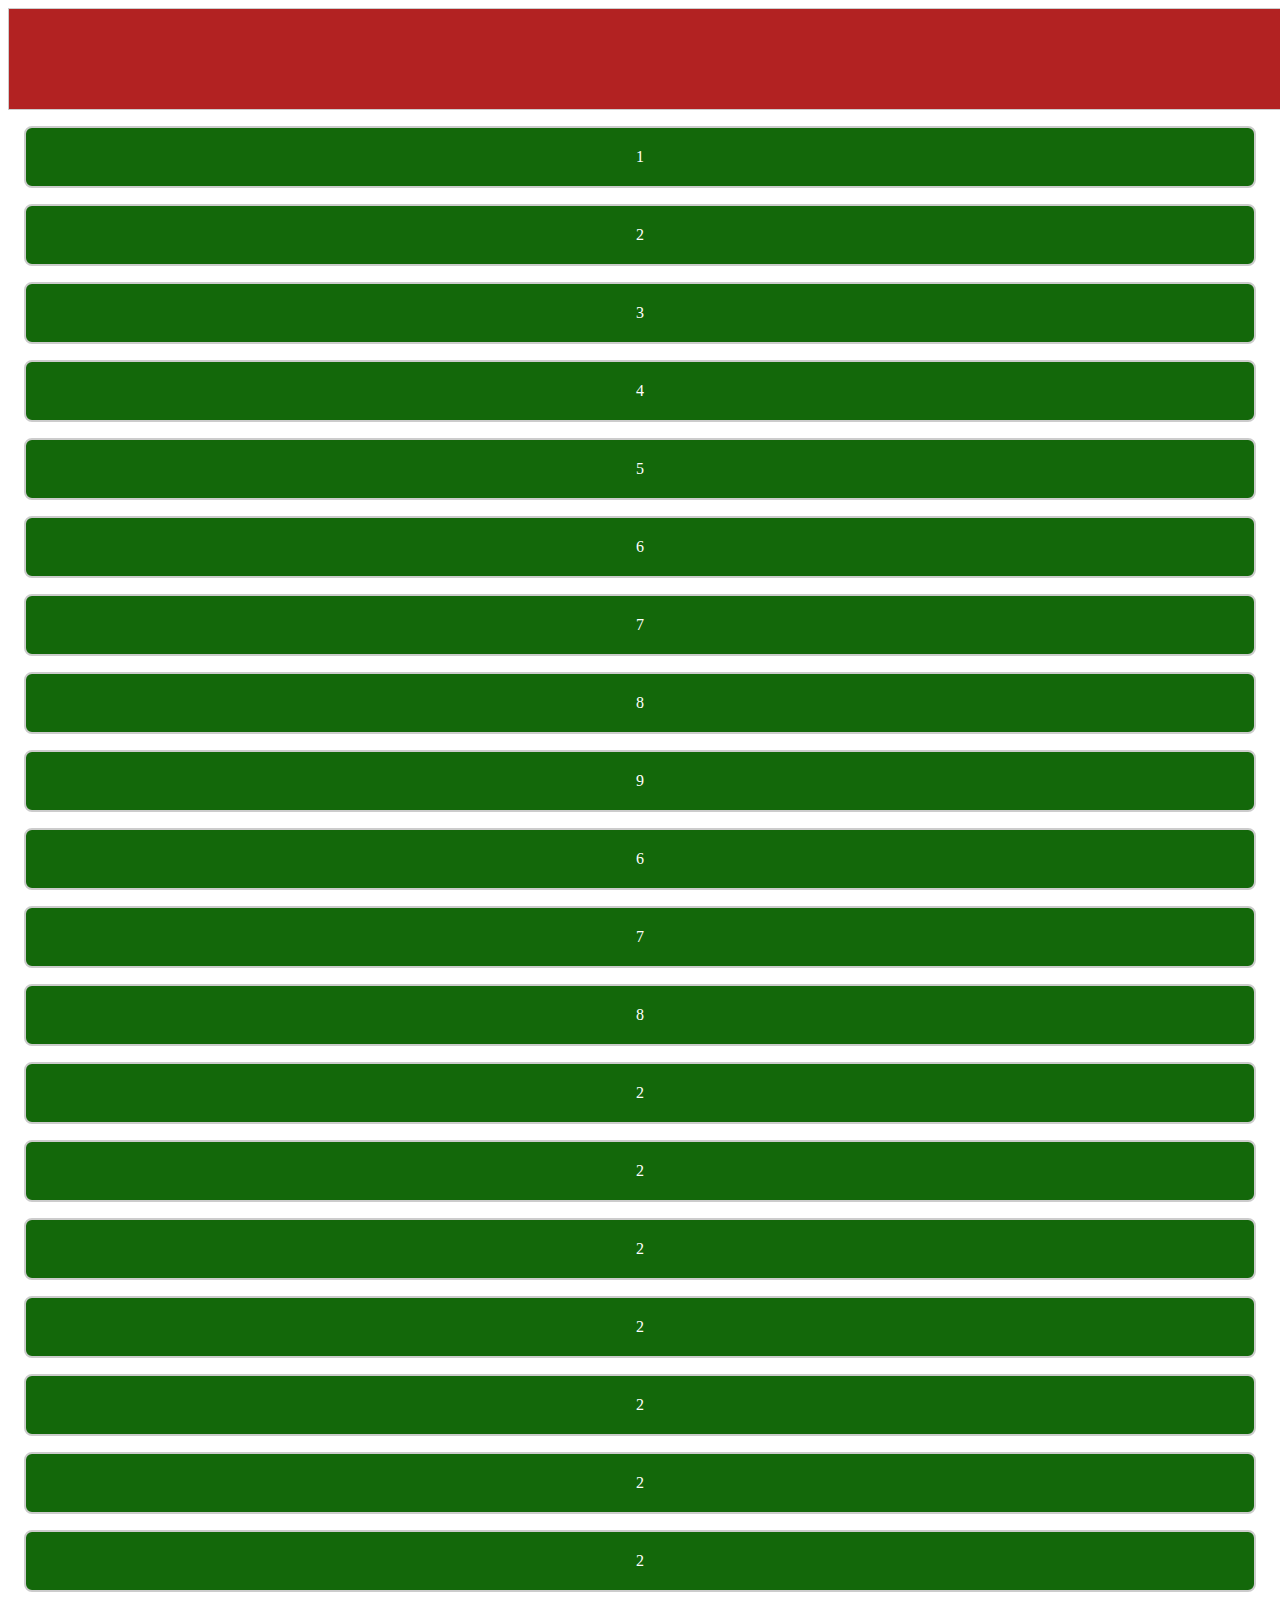
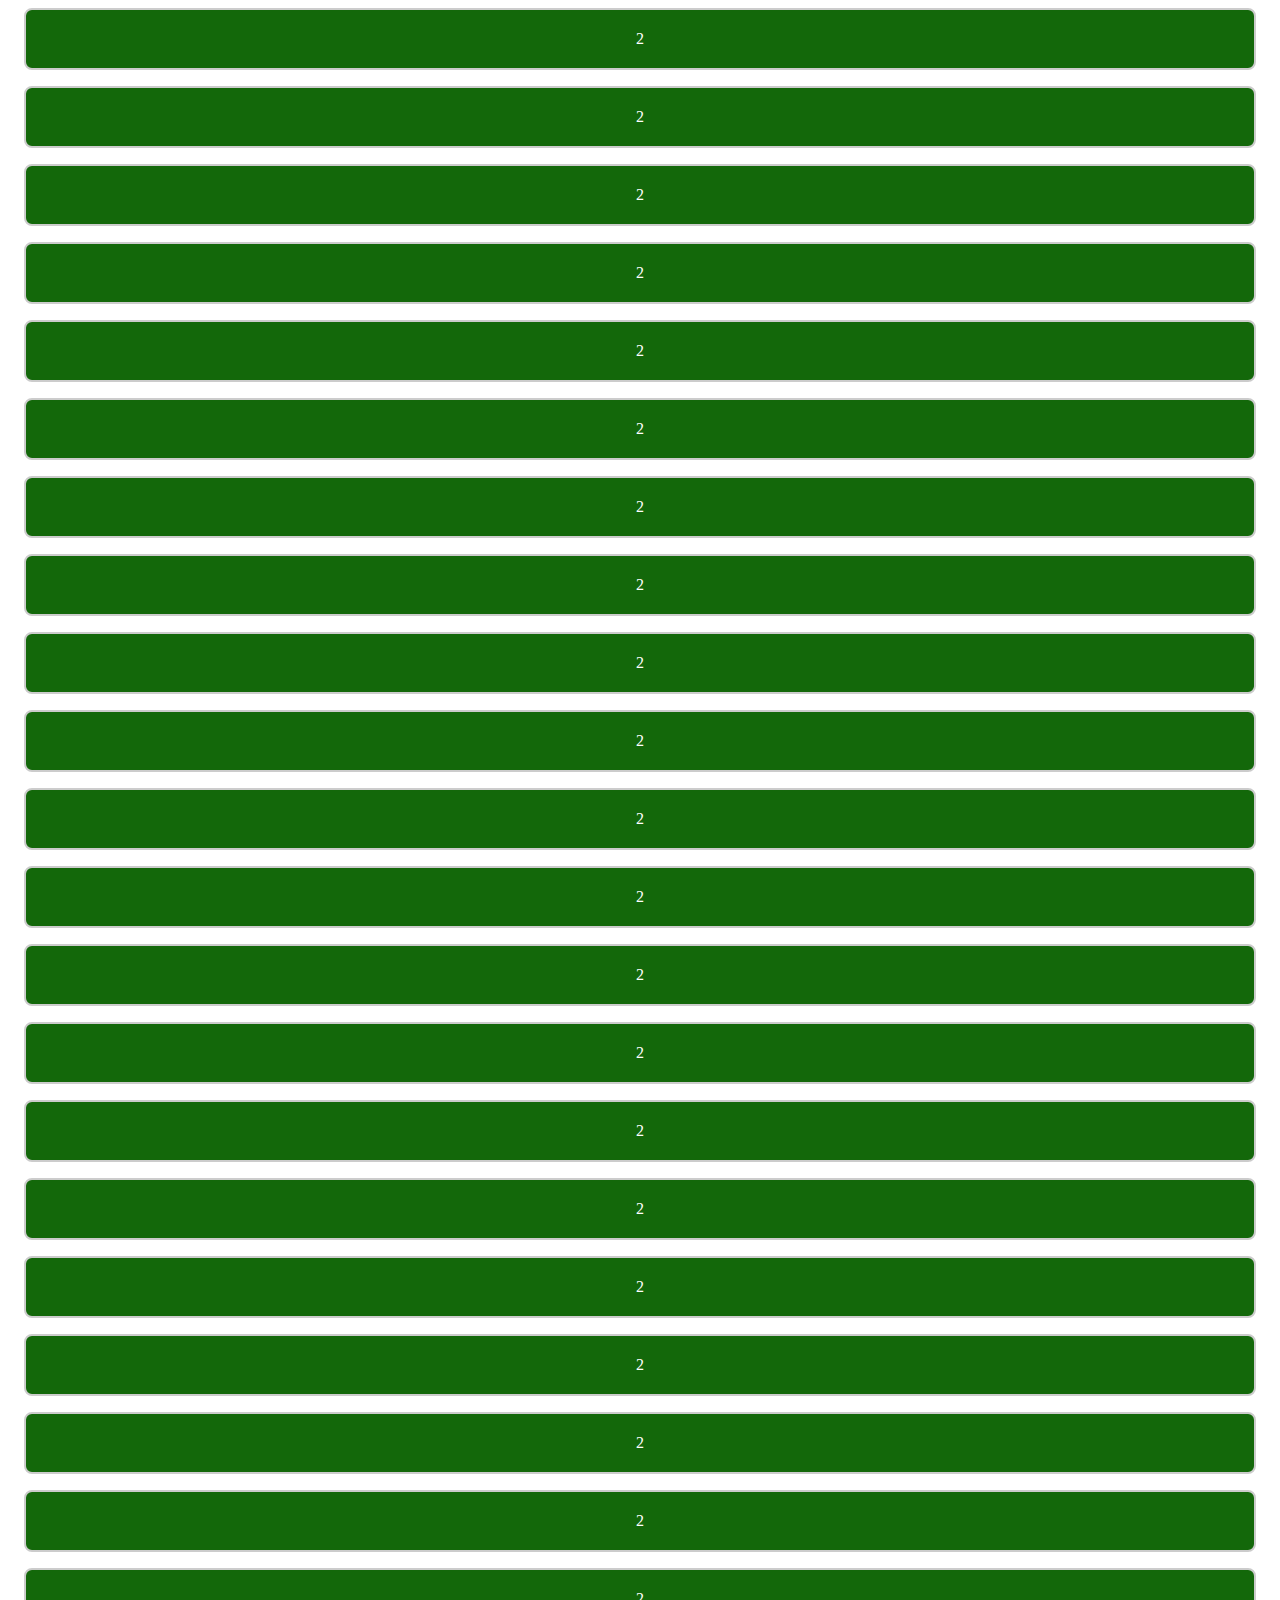
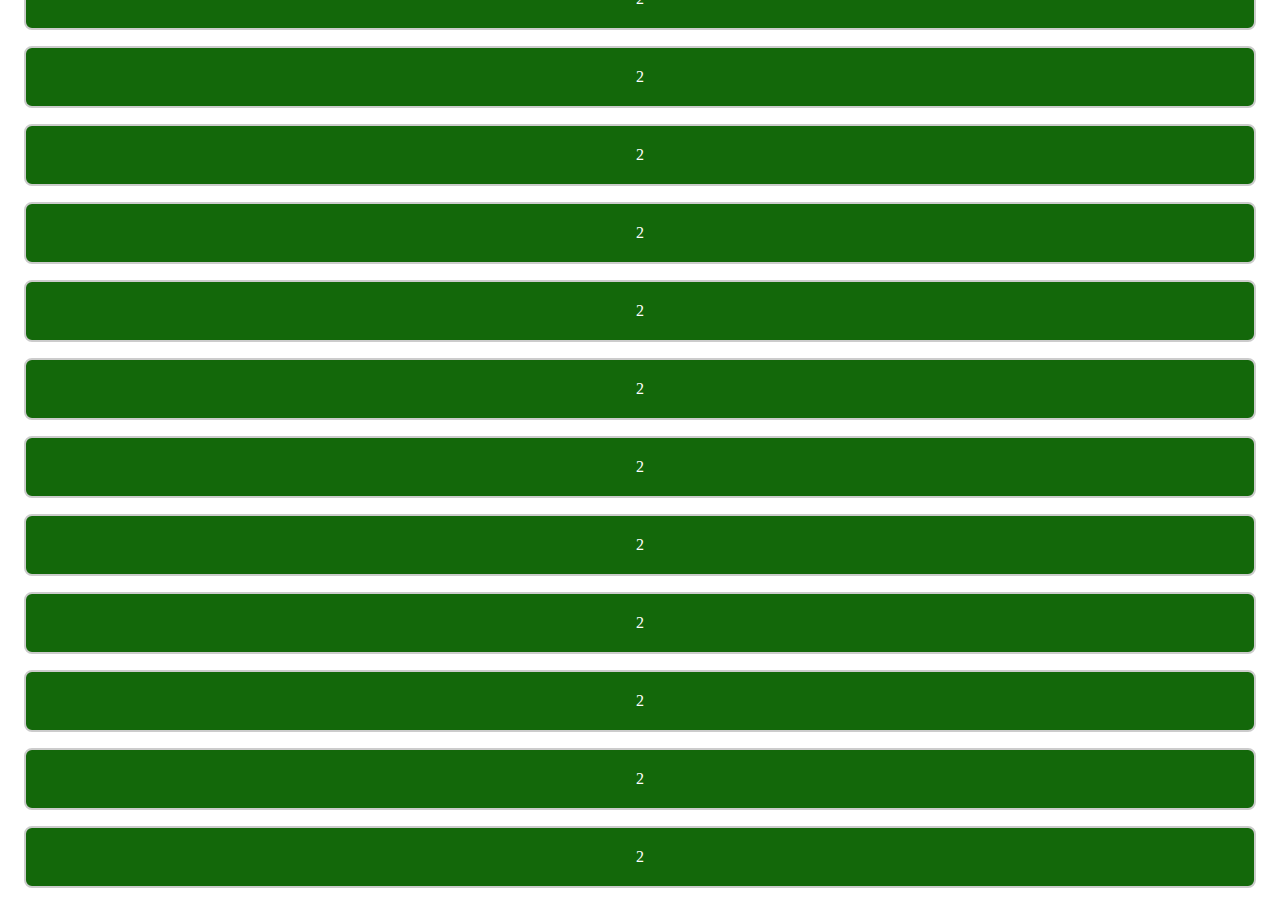
<file: index.html>
<!DOCTYPE html>
<html lang="en">
<head>
    <meta charset="UTF-8">
    <meta name="viewport" content="width=<>, initial-scale=1.0">
    <title>Document</title>
    <link rel="stylesheet" href="style.css">
    <link rel="stylesheet" href="https://cdn.jsdelivr.net/npm/bootstrap@4.6.2/dist/css/bootstrap.min.css" integrity="sha384-xOolHFLEh07PJGoPkLv1IbcEPTNtaed2xpHsD9ESMhqIYd0nLMwNLD69Npy4HI+N" crossorigin="anonymous">
</head>
<body>
    <header class="marquee-container">
    <div class="marquee">
        <h1>С новым годом!</h1>
        </div>
    </header>
    <main class="container">
        <div class="row">
            <div class="col-md-2" type="button" onclick="day1.showModal()">
            <div class="day">1</div>
            </div>
            <dialog id="day1">
                <h1>это 1-й день</h1>
                <form method="dialog">
                    <button type="submit">Закрыть</button>
                </form>
                <div class="snowflake"style="animation-duration: 5s; left:10%; top:-20px;">❄️</div>
                <div class="snowflake"style="animation-duration: 6s; left:20%; top:-50px;">❄️</div>
                <div class="snowflake"style="animation-duration: 7s; left:40%; top:-20px;">❄️</div>
                <div class="snowflake"style="animation-duration: 8s; left:50%; top:-60px;">❄️</div>
                <div class="snowflake"style="animation-duration: 9s; left:70%; top:-10px;">❄️</div>
            </dialog>
            <div class="col-md-2" type="button" onclick="day2.showModal()">
                    <div class="day">2</div>
                </div>
                <dialog id="day2">
                    <h1>это 2-й день</h1>
                    <form method="dialog">
                        <button type="submit">Закрыть</button>
                    </form>
                    <div class="snowflake"style="animation-duration: 5s; left:10%; top:-20px;">❄️</div>
                    <div class="snowflake"style="animation-duration: 6s; left:20%; top:-50px;">❄️</div>
                    <div class="snowflake"style="animation-duration: 7s; left:40%; top:-20px;">❄️</div>
                    <div class="snowflake"style="animation-duration: 8s; left:50%; top:-60px;">❄️</div>
                    <div class="snowflake"style="animation-duration: 9s; left:70%; top:-10px;">❄️</div>
                </dialog>
                <div class="col-md-2"  type="button" onclick="day3.showModal()">
                    <div class="day">3</div>
                </div>
                <dialog id="day3">
                    <h1> это 3-й день</h1>
                    <form method="dialog">
                        <button type="submit">Закрыть</button>
                    </form>
                    <div class="snowflake"style="animation-duration: 5s; left:10%; top:-20px;">❄️</div>
                    <div class="snowflake"style="animation-duration: 6s; left:20%; top:-50px;">❄️</div>
                    <div class="snowflake"style="animation-duration: 7s; left:40%; top:-20px;">❄️</div>
                    <div class="snowflake"style="animation-duration: 8s; left:50%; top:-60px;">❄️</div>
                    <div class="snowflake"style="animation-duration: 9s; left:70%; top:-10px;">❄️</div>
                </dialog>
                <div class="col-md-2" type="button" onclick="day4.showModal()">
                        <div class="day">4</div>
                    </div>
                    <dialog id="day4">
                        <h1>это 4-й день</h1>
                        <form method="dialog">
                            <button type="submit">Закрыть</button>
                        </form>
                        <div class="snowflake"style="animation-duration: 5s; left:10%; top:-20px;">❄️</div>
                        <div class="snowflake"style="animation-duration: 6s; left:20%; top:-50px;">❄️</div>
                        <div class="snowflake"style="animation-duration: 7s; left:40%; top:-20px;">❄️</div>
                        <div class="snowflake"style="animation-duration: 8s; left:50%; top:-60px;">❄️</div>
                        <div class="snowflake"style="animation-duration: 9s; left:70%; top:-10px;">❄️</div>
                    </dialog>
                    <div class="col-md-2" type="button" onclick="day5.showModal()">
                        <div class="day">5</div>
                    </div>
                    <dialog id="day5">
                        <h1>это 5-й день</h1>
                        <form method="dialog">
                            <button type="submit">Закрыть</button>
                        </form>
                        <div class="snowflake"style="animation-duration: 5s; left:10%; top:-20px;">❄️</div>
                        <div class="snowflake"style="animation-duration: 6s; left:20%; top:-50px;">❄️</div>
                        <div class="snowflake"style="animation-duration: 7s; left:40%; top:-20px;">❄️</div>
                        <div class="snowflake"style="animation-duration: 8s; left:50%; top:-60px;">❄️</div>
                        <div class="snowflake"style="animation-duration: 9s; left:70%; top:-10px;">❄️</div>
                    </dialog>
                    <div class="col-md-2" type="button" onclick="day6.showModal()">
                        <div class="day">6</div>
                    </div>
                    <dialog id="day6">
                        <h1>это 6-й день</h1>
                        <form method="dialog">
                            <button type="submit">Закрыть</button>
                        </form>
                        <div class="snowflake"style="animation-duration: 5s; left:10%; top:-20px;">❄️</div>
                        <div class="snowflake"style="animation-duration: 6s; left:20%; top:-50px;">❄️</div>
                        <div class="snowflake"style="animation-duration: 7s; left:40%; top:-20px;">❄️</div>
                        <div class="snowflake"style="animation-duration: 8s; left:50%; top:-60px;">❄️</div>
                        <div class="snowflake"style="animation-duration: 9s; left:70%; top:-10px;">❄️</div>
                    </dialog>
                    <div class="col-md-2" type="button" onclick="day7.showModal()">
                        <div class="day">7</div>
                    </div>
                    <dialog id="day7">
                        <h1>это 7-й день</h1>
                        <form method="dialog">
                            <button type="submit">Закрыть</button>
                        </form>
                        <div class="snowflake"style="animation-duration: 5s; left:10%; top:-20px;">❄️</div>
                        <div class="snowflake"style="animation-duration: 6s; left:20%; top:-50px;">❄️</div>
                        <div class="snowflake"style="animation-duration: 7s; left:40%; top:-20px;">❄️</div>
                        <div class="snowflake"style="animation-duration: 8s; left:50%; top:-60px;">❄️</div>
                        <div class="snowflake"style="animation-duration: 9s; left:70%; top:-10px;">❄️</div>
                    </dialog>
                    <div class="col-md-2" type="button" onclick="day8.showModal()">
                        <div class="day">8</div>
                    </div>
                    <dialog id="day8">
                        <h1>это 8-й день</h1>
                        <form method="dialog">
                            <button type="submit">Закрыть</button>
                        </form>
                        <div class="snowflake"style="animation-duration: 5s; left:10%; top:-20px;">❄️</div>
                        <div class="snowflake"style="animation-duration: 6s; left:20%; top:-50px;">❄️</div>
                        <div class="snowflake"style="animation-duration: 7s; left:40%; top:-20px;">❄️</div>
                        <div class="snowflake"style="animation-duration: 8s; left:50%; top:-60px;">❄️</div>
                        <div class="snowflake"style="animation-duration: 9s; left:70%; top:-10px;">❄️</div>
                    </dialog>
                    <div class="col-md-2" type="button" onclick="day9.showModal()">
                        <div class="day">9</div>
                    </div>
                    <dialog id="day9">
                        <h1>это 9-й день</h1>
                        <form method="dialog">
                            <button type="submit">Закрыть</button>
                        </form>
                        <div class="snowflake"style="animation-duration: 5s; left:10%; top:-20px;">❄️</div>
                        <div class="snowflake"style="animation-duration: 6s; left:20%; top:-50px;">❄️</div>
                        <div class="snowflake"style="animation-duration: 7s; left:40%; top:-20px;">❄️</div>
                        <div class="snowflake"style="animation-duration: 8s; left:50%; top:-60px;">❄️</div>
                        <div class="snowflake"style="animation-duration: 9s; left:70%; top:-10px;">❄️</div>
                    </dialog>
                <div class="col-md-2">
                    <div class="day">6</div>
                    </div>
                <div class="col-md-2">
                    <div class="day">7</div>
                    </div>
                <div class="col-md-2">
                    <div class="day">8</div>
                    </div>
                <div class="col-md-2">
                    <div class="day">2</div>
                    </div>
                <div class="col-md-2">
                    <div class="day">2</div>
                    </div>
                <div class="col-md-2">
                    <div class="day">2</div>
                    </div>
                <div class="col-md-2">
                    <div class="day">2</div>
                    </div>
                <div class="col-md-2">
                    <div class="day">2</div>
                    </div>
                <div class="col-md-2">
                    <div class="day">2</div>
                    </div>
                <div class="col-md-2">
                    <div class="day">2</div>
                    </div>
                <div class="col-md-2">
                    <div class="day">2</div>
                    </div>
                <div class="col-md-2">
                    <div class="day">2</div>
                    </div>
                <div class="col-md-2">
                    <div class="day">2</div>
                    </div>
                <div class="col-md-2">
                    <div class="day">2</div>
                    </div>
                <div class="col-md-2">
                    <div class="day">2</div>
                    </div>
                <div class="col-md-2">
                    <div class="day">2</div>
                    </div>
                <div class="col-md-2">
                    <div class="day">2</div>
                    </div>
                <div class="col-md-2">
                    <div class="day">2</div>
                    </div>
                <div class="col-md-2">
                    <div class="day">2</div>
                    </div>
                <div class="col-md-2">
                    <div class="day">2</div>
                    </div>
                <div class="col-md-2">
                    <div class="day">2</div>
                    </div>
                <div class="col-md-2">
                    <div class="day">2</div>
                    </div>
                <div class="col-md-2">
                    <div class="day">2</div>
                    </div>
                <div class="col-md-2">
                    <div class="day">2</div>
                    </div>
                <div class="col-md-2">
                    <div class="day">2</div>
                    </div>
                <div class="col-md-2">
                    <div class="day">2</div>
                    </div>
                <div class="col-md-2">
                    <div class="day">2</div>
                    </div>
                <div class="col-md-2">
                    <div class="day">2</div>
                    </div>
                <div class="col-md-2">
                    <div class="day">2</div>
                    </div>
                <div class="col-md-2">
                    <div class="day">2</div>
                    </div>
                <div class="col-md-2">
                    <div class="day">2</div>
                    </div>
                <div class="col-md-2">
                    <div class="day">2</div>
                    </div>
                <div class="col-md-2">
                    <div class="day">2</div>
                    </div>
                <div class="col-md-2">
                    <div class="day">2</div>
                    </div>
                <div class="col-md-2">
                    <div class="day">2</div>
                    </div>
                <div class="col-md-2">
                    <div class="day">2</div>
                    </div>
                <div class="col-md-2">
                    <div class="day">2</div>             
                    </div>
                <div class="col-md-2">
                    <div class="day">2</div>
                    </div>       
                <div class="col-md-2">
                    <div class="day">2</div>
                    </div>
                <div class="col-md-2">
                    <div class="day">2</div>
                    </div>
                <div class="col-md-2">
                    <div class="day">2</div>
                    </div>
                <div class="col-md-2">
                    <div class="day">2</div>
                    </div>
                </div>
                </main>
</body>
</html>
</file>
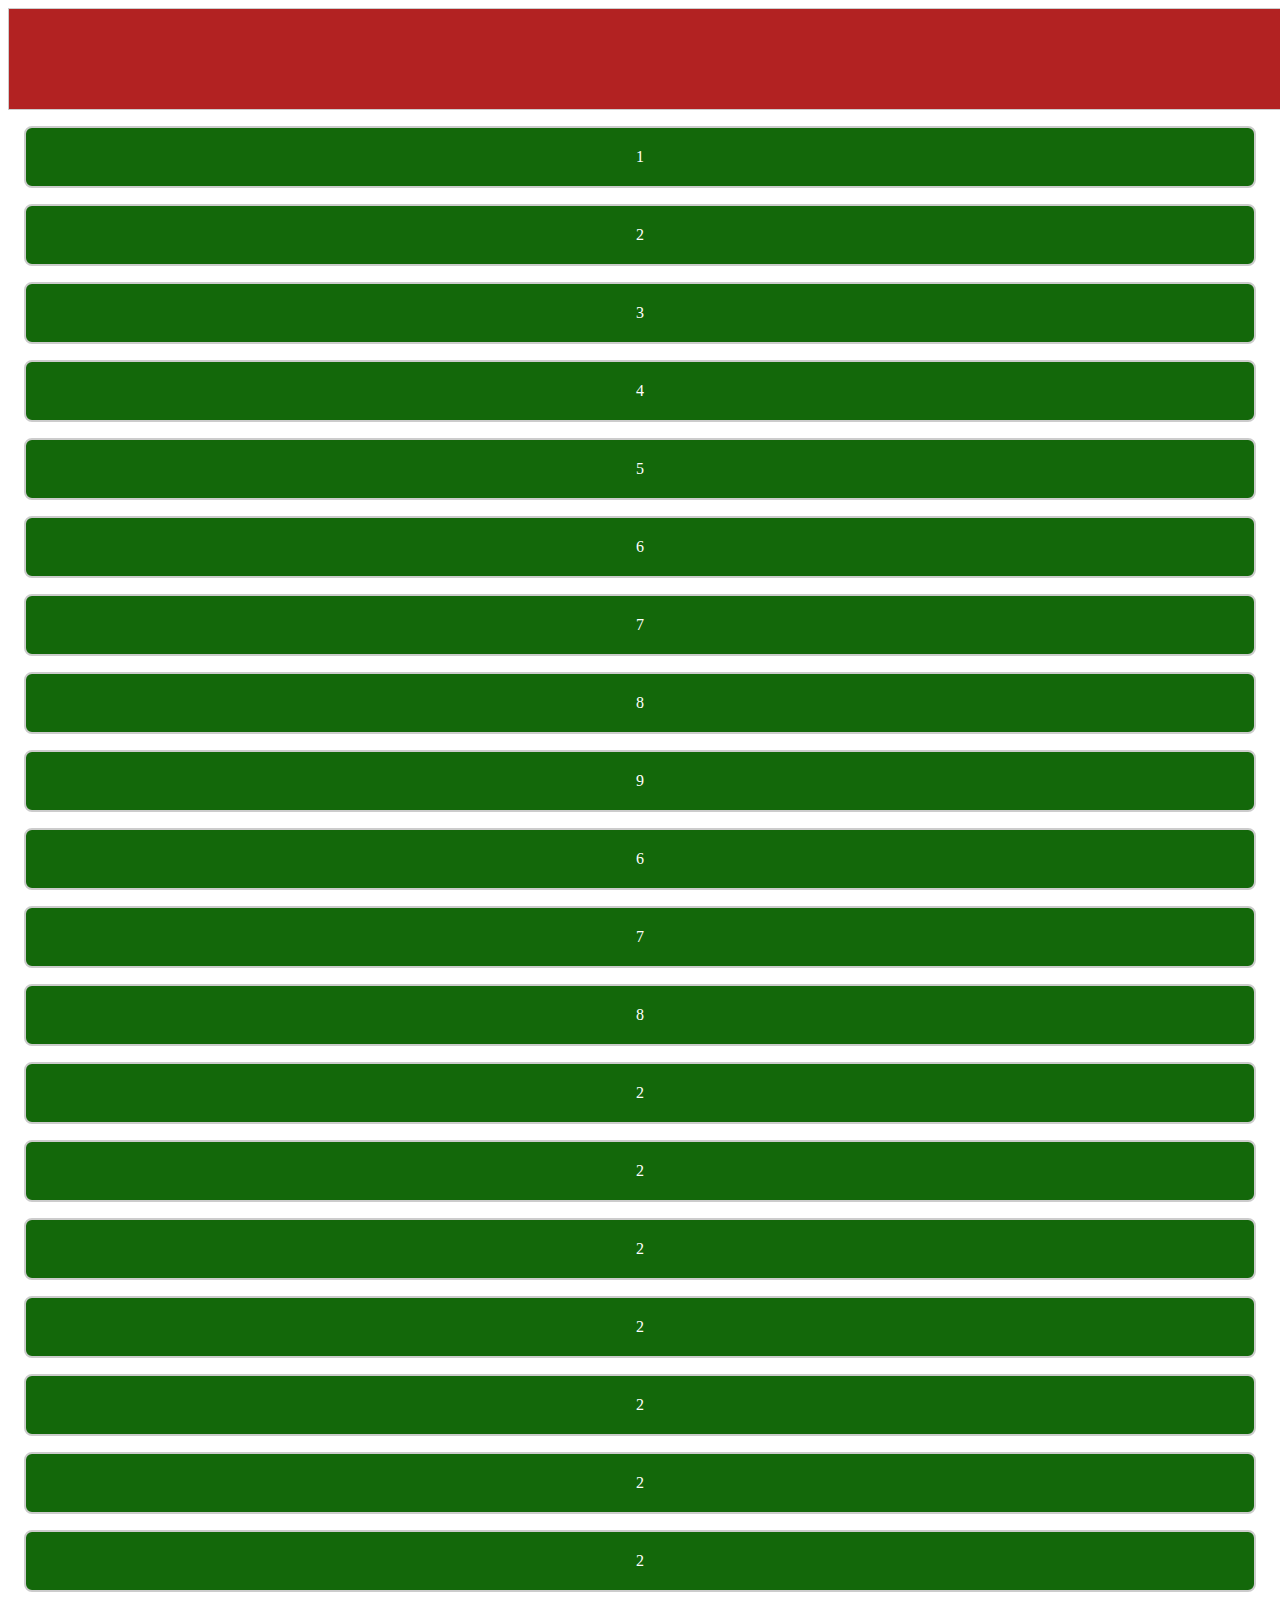
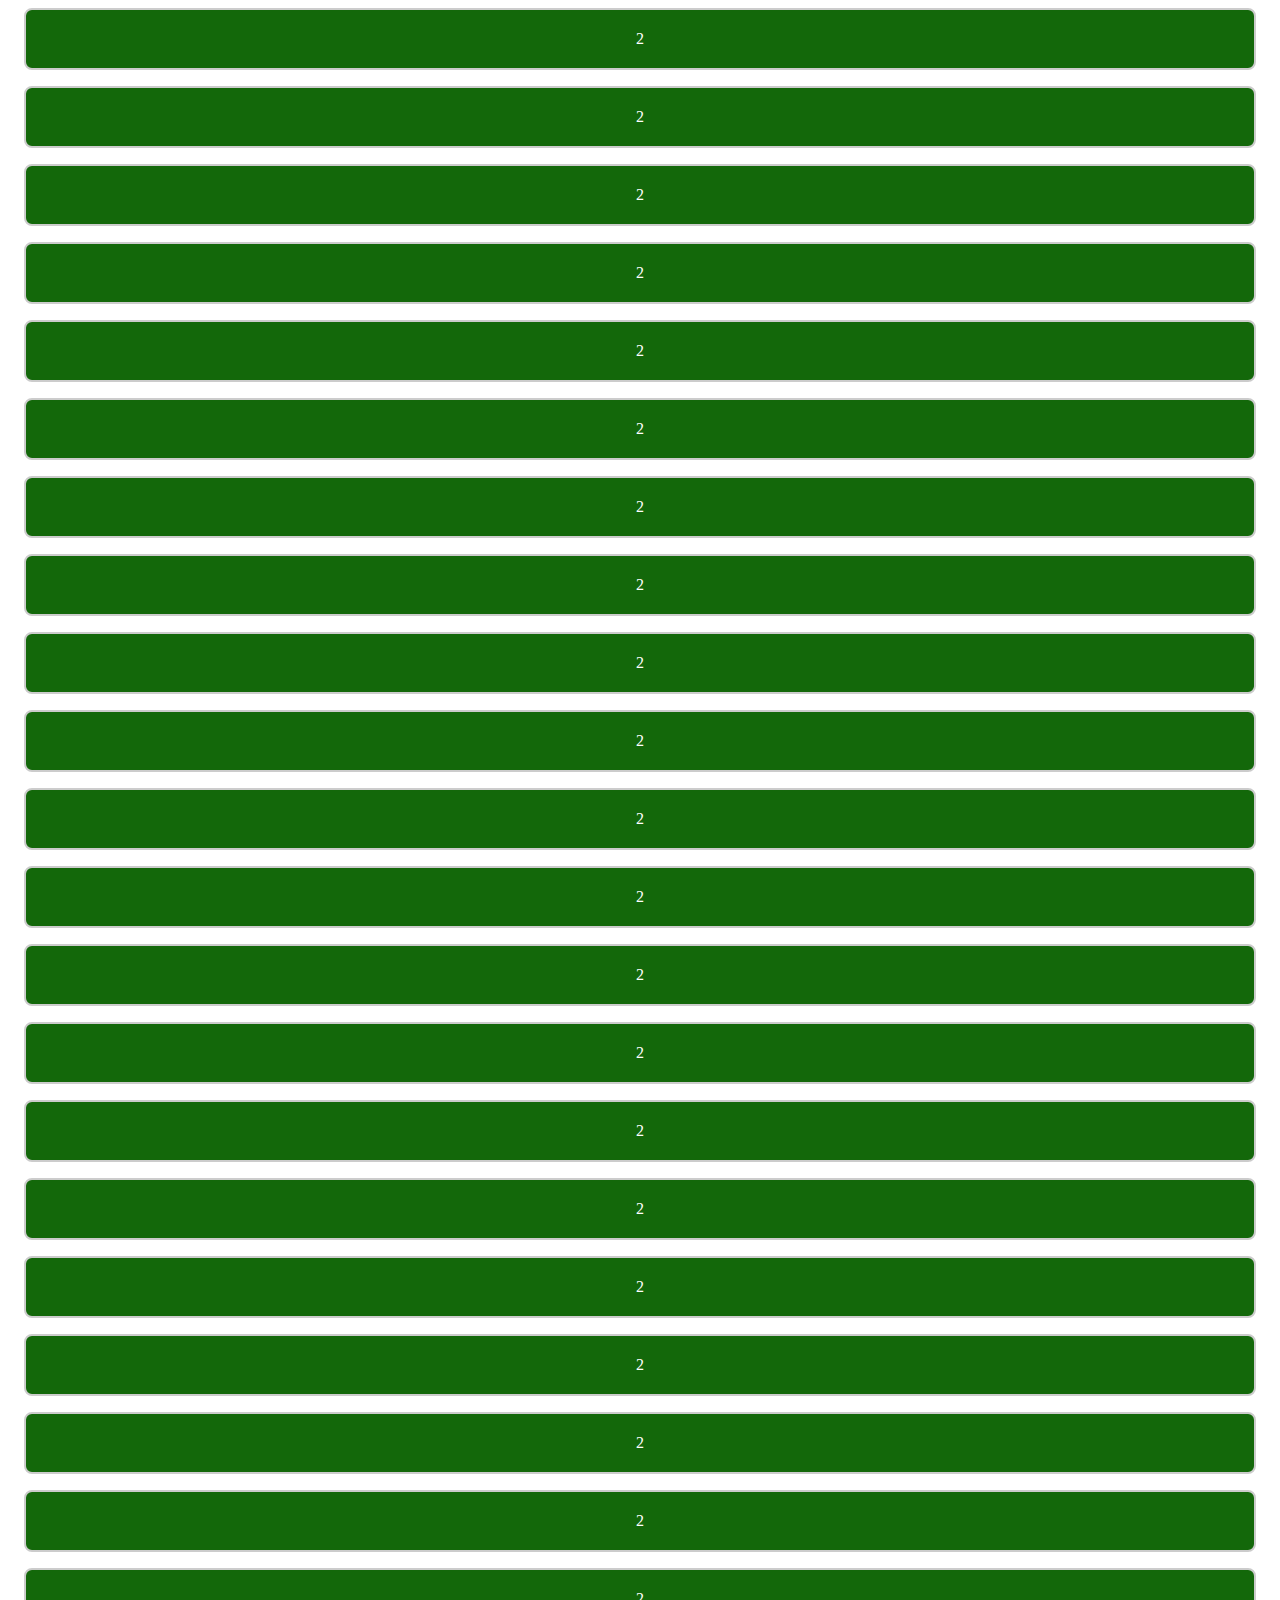
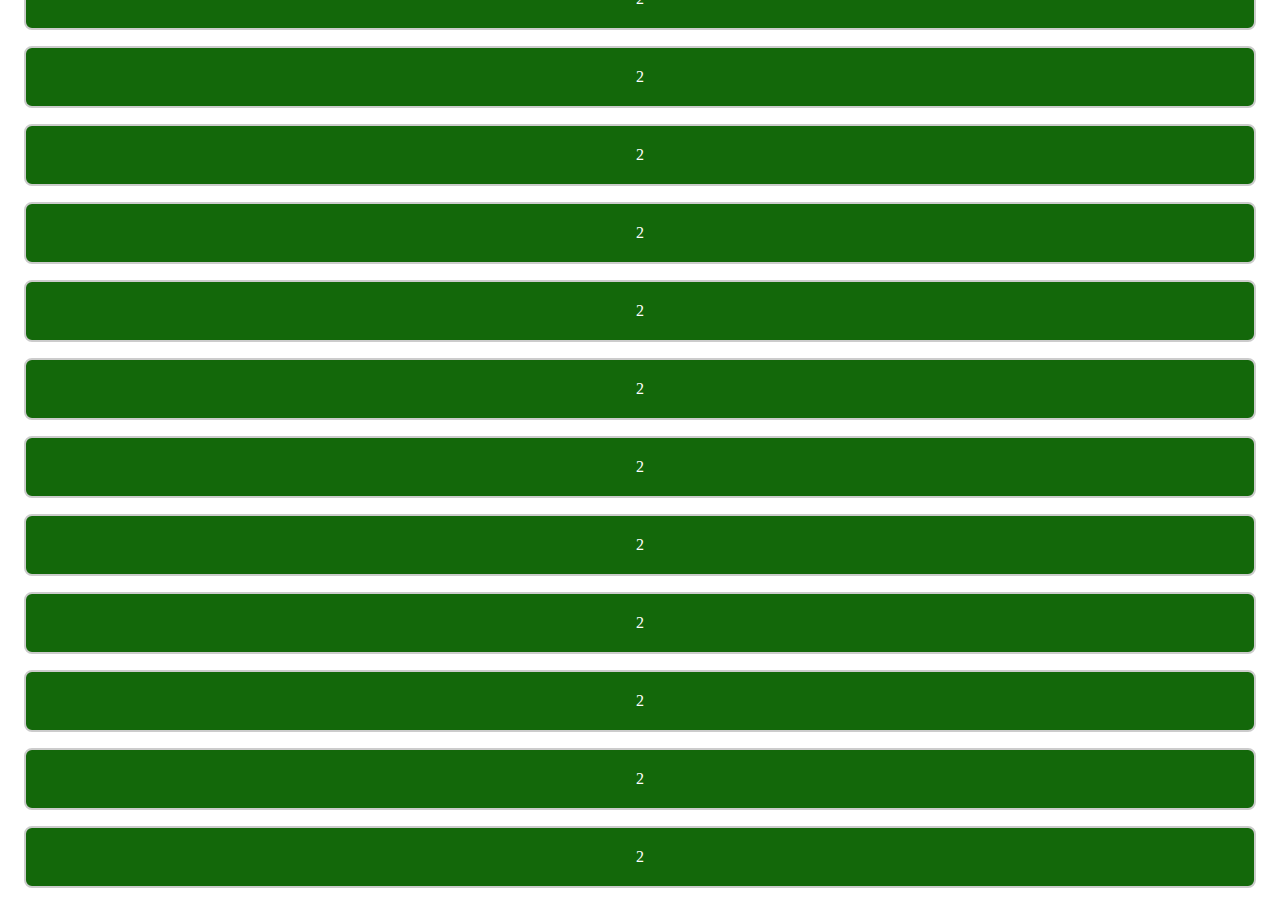
<file: calendar.html>
<!DOCTYPE html>
<html lang="en">
<head>
    <meta charset="UTF-8">
    <meta name="viewport" content="width=<>, initial-scale=1.0">
    <title>Document</title>
    <link rel="stylesheet" href="style.css">
    <link rel="stylesheet" href="https://cdn.jsdelivr.net/npm/bootstrap@4.6.2/dist/css/bootstrap.min.css" integrity="sha384-xOolHFLEh07PJGoPkLv1IbcEPTNtaed2xpHsD9ESMhqIYd0nLMwNLD69Npy4HI+N" crossorigin="anonymous">
</head>
<body>
    <header class="marquee-container">
    <div class="marquee">
        <h1>С новым годом!</h1>
        </div>
    </header>
    <main class="container">
        <div class="row">
            <div class="col-md-2" type="button" onclick="day1.showModal()">
            <div class="day">1</div>
            </div>
            <dialog id="day1">
                <h1>это 1-й день</h1>
                <form method="dialog">
                    <button type="submit">Закрыть</button>
                </form>
                <div class="snowflake"style="animation-duration: 5s; left:10%; top:-20px;">❄️</div>
                <div class="snowflake"style="animation-duration: 6s; left:20%; top:-50px;">❄️</div>
                <div class="snowflake"style="animation-duration: 7s; left:40%; top:-20px;">❄️</div>
                <div class="snowflake"style="animation-duration: 8s; left:50%; top:-60px;">❄️</div>
                <div class="snowflake"style="animation-duration: 9s; left:70%; top:-10px;">❄️</div>
            </dialog>
            <div class="col-md-2" type="button" onclick="day2.showModal()">
                    <div class="day">2</div>
                </div>
                <dialog id="day2">
                    <h1>это 2-й день</h1>
                    <form method="dialog">
                        <button type="submit">Закрыть</button>
                    </form>
                    <div class="snowflake"style="animation-duration: 5s; left:10%; top:-20px;">❄️</div>
                    <div class="snowflake"style="animation-duration: 6s; left:20%; top:-50px;">❄️</div>
                    <div class="snowflake"style="animation-duration: 7s; left:40%; top:-20px;">❄️</div>
                    <div class="snowflake"style="animation-duration: 8s; left:50%; top:-60px;">❄️</div>
                    <div class="snowflake"style="animation-duration: 9s; left:70%; top:-10px;">❄️</div>
                </dialog>
                <div class="col-md-2"  type="button" onclick="day3.showModal()">
                    <div class="day">3</div>
                </div>
                <dialog id="day3">
                    <h1> это 3-й день</h1>
                    <form method="dialog">
                        <button type="submit">Закрыть</button>
                    </form>
                    <div class="snowflake"style="animation-duration: 5s; left:10%; top:-20px;">❄️</div>
                    <div class="snowflake"style="animation-duration: 6s; left:20%; top:-50px;">❄️</div>
                    <div class="snowflake"style="animation-duration: 7s; left:40%; top:-20px;">❄️</div>
                    <div class="snowflake"style="animation-duration: 8s; left:50%; top:-60px;">❄️</div>
                    <div class="snowflake"style="animation-duration: 9s; left:70%; top:-10px;">❄️</div>
                </dialog>
                <div class="col-md-2" type="button" onclick="day4.showModal()">
                        <div class="day">4</div>
                    </div>
                    <dialog id="day4">
                        <h1>это 4-й день</h1>
                        <form method="dialog">
                            <button type="submit">Закрыть</button>
                        </form>
                        <div class="snowflake"style="animation-duration: 5s; left:10%; top:-20px;">❄️</div>
                        <div class="snowflake"style="animation-duration: 6s; left:20%; top:-50px;">❄️</div>
                        <div class="snowflake"style="animation-duration: 7s; left:40%; top:-20px;">❄️</div>
                        <div class="snowflake"style="animation-duration: 8s; left:50%; top:-60px;">❄️</div>
                        <div class="snowflake"style="animation-duration: 9s; left:70%; top:-10px;">❄️</div>
                    </dialog>
                    <div class="col-md-2" type="button" onclick="day5.showModal()">
                        <div class="day">5</div>
                    </div>
                    <dialog id="day5">
                        <h1>это 5-й день</h1>
                        <form method="dialog">
                            <button type="submit">Закрыть</button>
                        </form>
                        <div class="snowflake"style="animation-duration: 5s; left:10%; top:-20px;">❄️</div>
                        <div class="snowflake"style="animation-duration: 6s; left:20%; top:-50px;">❄️</div>
                        <div class="snowflake"style="animation-duration: 7s; left:40%; top:-20px;">❄️</div>
                        <div class="snowflake"style="animation-duration: 8s; left:50%; top:-60px;">❄️</div>
                        <div class="snowflake"style="animation-duration: 9s; left:70%; top:-10px;">❄️</div>
                    </dialog>
                    <div class="col-md-2" type="button" onclick="day6.showModal()">
                        <div class="day">6</div>
                    </div>
                    <dialog id="day6">
                        <h1>это 6-й день</h1>
                        <form method="dialog">
                            <button type="submit">Закрыть</button>
                        </form>
                        <div class="snowflake"style="animation-duration: 5s; left:10%; top:-20px;">❄️</div>
                        <div class="snowflake"style="animation-duration: 6s; left:20%; top:-50px;">❄️</div>
                        <div class="snowflake"style="animation-duration: 7s; left:40%; top:-20px;">❄️</div>
                        <div class="snowflake"style="animation-duration: 8s; left:50%; top:-60px;">❄️</div>
                        <div class="snowflake"style="animation-duration: 9s; left:70%; top:-10px;">❄️</div>
                    </dialog>
                    <div class="col-md-2" type="button" onclick="day7.showModal()">
                        <div class="day">7</div>
                    </div>
                    <dialog id="day7">
                        <h1>это 7-й день</h1>
                        <form method="dialog">
                            <button type="submit">Закрыть</button>
                        </form>
                        <div class="snowflake"style="animation-duration: 5s; left:10%; top:-20px;">❄️</div>
                        <div class="snowflake"style="animation-duration: 6s; left:20%; top:-50px;">❄️</div>
                        <div class="snowflake"style="animation-duration: 7s; left:40%; top:-20px;">❄️</div>
                        <div class="snowflake"style="animation-duration: 8s; left:50%; top:-60px;">❄️</div>
                        <div class="snowflake"style="animation-duration: 9s; left:70%; top:-10px;">❄️</div>
                    </dialog>
                    <div class="col-md-2" type="button" onclick="day8.showModal()">
                        <div class="day">8</div>
                    </div>
                    <dialog id="day8">
                        <h1>это 8-й день</h1>
                        <form method="dialog">
                            <button type="submit">Закрыть</button>
                        </form>
                        <div class="snowflake"style="animation-duration: 5s; left:10%; top:-20px;">❄️</div>
                        <div class="snowflake"style="animation-duration: 6s; left:20%; top:-50px;">❄️</div>
                        <div class="snowflake"style="animation-duration: 7s; left:40%; top:-20px;">❄️</div>
                        <div class="snowflake"style="animation-duration: 8s; left:50%; top:-60px;">❄️</div>
                        <div class="snowflake"style="animation-duration: 9s; left:70%; top:-10px;">❄️</div>
                    </dialog>
                    <div class="col-md-2" type="button" onclick="day9.showModal()">
                        <div class="day">9</div>
                    </div>
                    <dialog id="day9">
                        <h1>это 9-й день</h1>
                        <form method="dialog">
                            <button type="submit">Закрыть</button>
                        </form>
                        <div class="snowflake"style="animation-duration: 5s; left:10%; top:-20px;">❄️</div>
                        <div class="snowflake"style="animation-duration: 6s; left:20%; top:-50px;">❄️</div>
                        <div class="snowflake"style="animation-duration: 7s; left:40%; top:-20px;">❄️</div>
                        <div class="snowflake"style="animation-duration: 8s; left:50%; top:-60px;">❄️</div>
                        <div class="snowflake"style="animation-duration: 9s; left:70%; top:-10px;">❄️</div>
                    </dialog>
                <div class="col-md-2">
                    <div class="day">6</div>
                    </div>
                <div class="col-md-2">
                    <div class="day">7</div>
                    </div>
                <div class="col-md-2">
                    <div class="day">8</div>
                    </div>
                <div class="col-md-2">
                    <div class="day">2</div>
                    </div>
                <div class="col-md-2">
                    <div class="day">2</div>
                    </div>
                <div class="col-md-2">
                    <div class="day">2</div>
                    </div>
                <div class="col-md-2">
                    <div class="day">2</div>
                    </div>
                <div class="col-md-2">
                    <div class="day">2</div>
                    </div>
                <div class="col-md-2">
                    <div class="day">2</div>
                    </div>
                <div class="col-md-2">
                    <div class="day">2</div>
                    </div>
                <div class="col-md-2">
                    <div class="day">2</div>
                    </div>
                <div class="col-md-2">
                    <div class="day">2</div>
                    </div>
                <div class="col-md-2">
                    <div class="day">2</div>
                    </div>
                <div class="col-md-2">
                    <div class="day">2</div>
                    </div>
                <div class="col-md-2">
                    <div class="day">2</div>
                    </div>
                <div class="col-md-2">
                    <div class="day">2</div>
                    </div>
                <div class="col-md-2">
                    <div class="day">2</div>
                    </div>
                <div class="col-md-2">
                    <div class="day">2</div>
                    </div>
                <div class="col-md-2">
                    <div class="day">2</div>
                    </div>
                <div class="col-md-2">
                    <div class="day">2</div>
                    </div>
                <div class="col-md-2">
                    <div class="day">2</div>
                    </div>
                <div class="col-md-2">
                    <div class="day">2</div>
                    </div>
                <div class="col-md-2">
                    <div class="day">2</div>
                    </div>
                <div class="col-md-2">
                    <div class="day">2</div>
                    </div>
                <div class="col-md-2">
                    <div class="day">2</div>
                    </div>
                <div class="col-md-2">
                    <div class="day">2</div>
                    </div>
                <div class="col-md-2">
                    <div class="day">2</div>
                    </div>
                <div class="col-md-2">
                    <div class="day">2</div>
                    </div>
                <div class="col-md-2">
                    <div class="day">2</div>
                    </div>
                <div class="col-md-2">
                    <div class="day">2</div>
                    </div>
                <div class="col-md-2">
                    <div class="day">2</div>
                    </div>
                <div class="col-md-2">
                    <div class="day">2</div>
                    </div>
                <div class="col-md-2">
                    <div class="day">2</div>
                    </div>
                <div class="col-md-2">
                    <div class="day">2</div>
                    </div>
                <div class="col-md-2">
                    <div class="day">2</div>
                    </div>
                <div class="col-md-2">
                    <div class="day">2</div>
                    </div>
                <div class="col-md-2">
                    <div class="day">2</div>             
                    </div>
                <div class="col-md-2">
                    <div class="day">2</div>
                    </div>       
                <div class="col-md-2">
                    <div class="day">2</div>
                    </div>
                <div class="col-md-2">
                    <div class="day">2</div>
                    </div>
                <div class="col-md-2">
                    <div class="day">2</div>
                    </div>
                <div class="col-md-2">
                    <div class="day">2</div>
                    </div>
                </div>
                </main>
</body>
</html>
</file>
<file: style.css>
body{
    background-image: url(https://i.pinimg.com/originals/39/09/89/39098973e301ac6c991979b31ac2b4aa.jpg);
}
.marquee-container{
    width: 100%;
    overflow: hidden;
    white-space: nowrap;
    border: 1px solid #ccc;
    background-color: firebrick;
    padding: 10px;
}
.marquee{
    display:inline-block;
    padding-left: 100%;
    animation:marquee 10s linear infinite;
}
@keyframes marquee{
    0%{
        transform: translatex(0%);
    }
    100%{
        transform: translatex(-100%);
    }
}
.day{
    background-color: rgb(19, 104, 10);
    color:white;
    border:2px solid #ccc;
    padding:20px;
    margin:1rem;
    border-radius:8px;
    text-align:center;
    cursor:pointer;
    transition:background-color 0.3, color 0.3s;
}
.day:hover{
    background-color:#fff;
    color:darkred;
}

dialog{
    border:2px solid #ff0000;
    border-radius:10px;
    background-color:#ccc;
    box-shadow: 0 0 10px;
    padding:1rem;
    position:relative;
    overflow:hidden;
}
dialog::backdrop{
    background:#ffffffac;
}
dialog h1{
    color:darkred;
    text-align:center;
}
dialog button{
    background-color:firebrick;
    color:#fff;
    border:none;
    border-radius:5px;
    padding:10px 20px;
    cursor:pointer;
    margin-top:20px;
}
dialog button:hover{
    background-color: firebrick;
}
.snowflake{
    position:absolute;
    color:white;
    font-size:20px;
    animation:fall linear infinite;
}
@keyframes fall{
    from{
        transform: translateY(0);
    }
    to{
        transform: translateY(100vh);
    }
}
</file>
